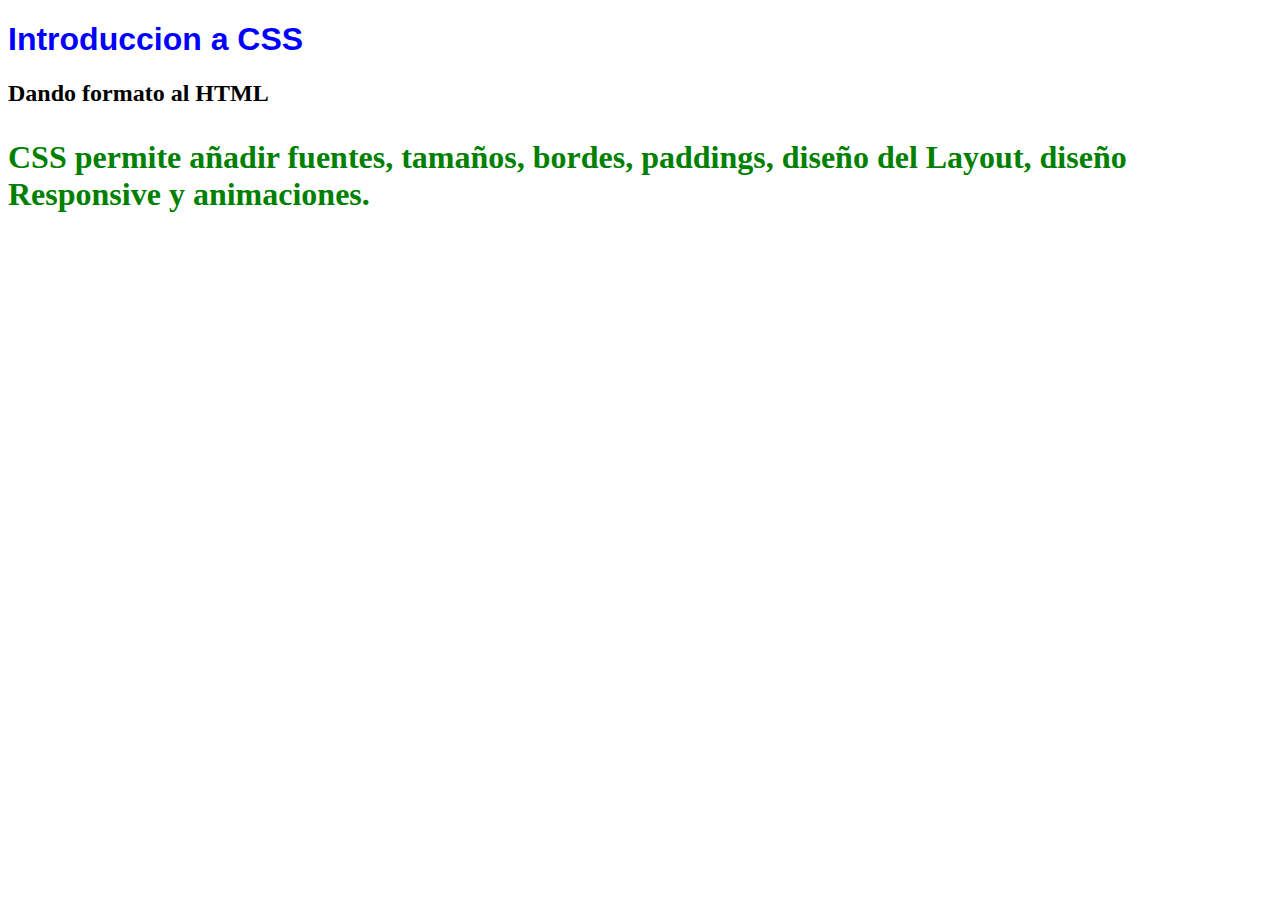
<file: 3 formas de aplicar CSS a una página/index.html>
<!DOCTYPE html>
<html lang="en">
<head>
    <meta charset="UTF-8">
    <meta name="viewport" content="width=device-width, initial-scale=1.0">
    <title>Document</title>
<link rel="stylesheet" href="estilos.css">
</head>
<body>
    <h1 style="color:blue;font-family: Arial, Helvetica, sans-serif ;">Introduccion a CSS</h1>
<h2>Dando formato al HTML</h2>
<p>CSS permite añadir fuentes, tamaños, bordes, paddings, diseño del Layout, diseño Responsive y animaciones.</p>
</body>
</html>
</file>
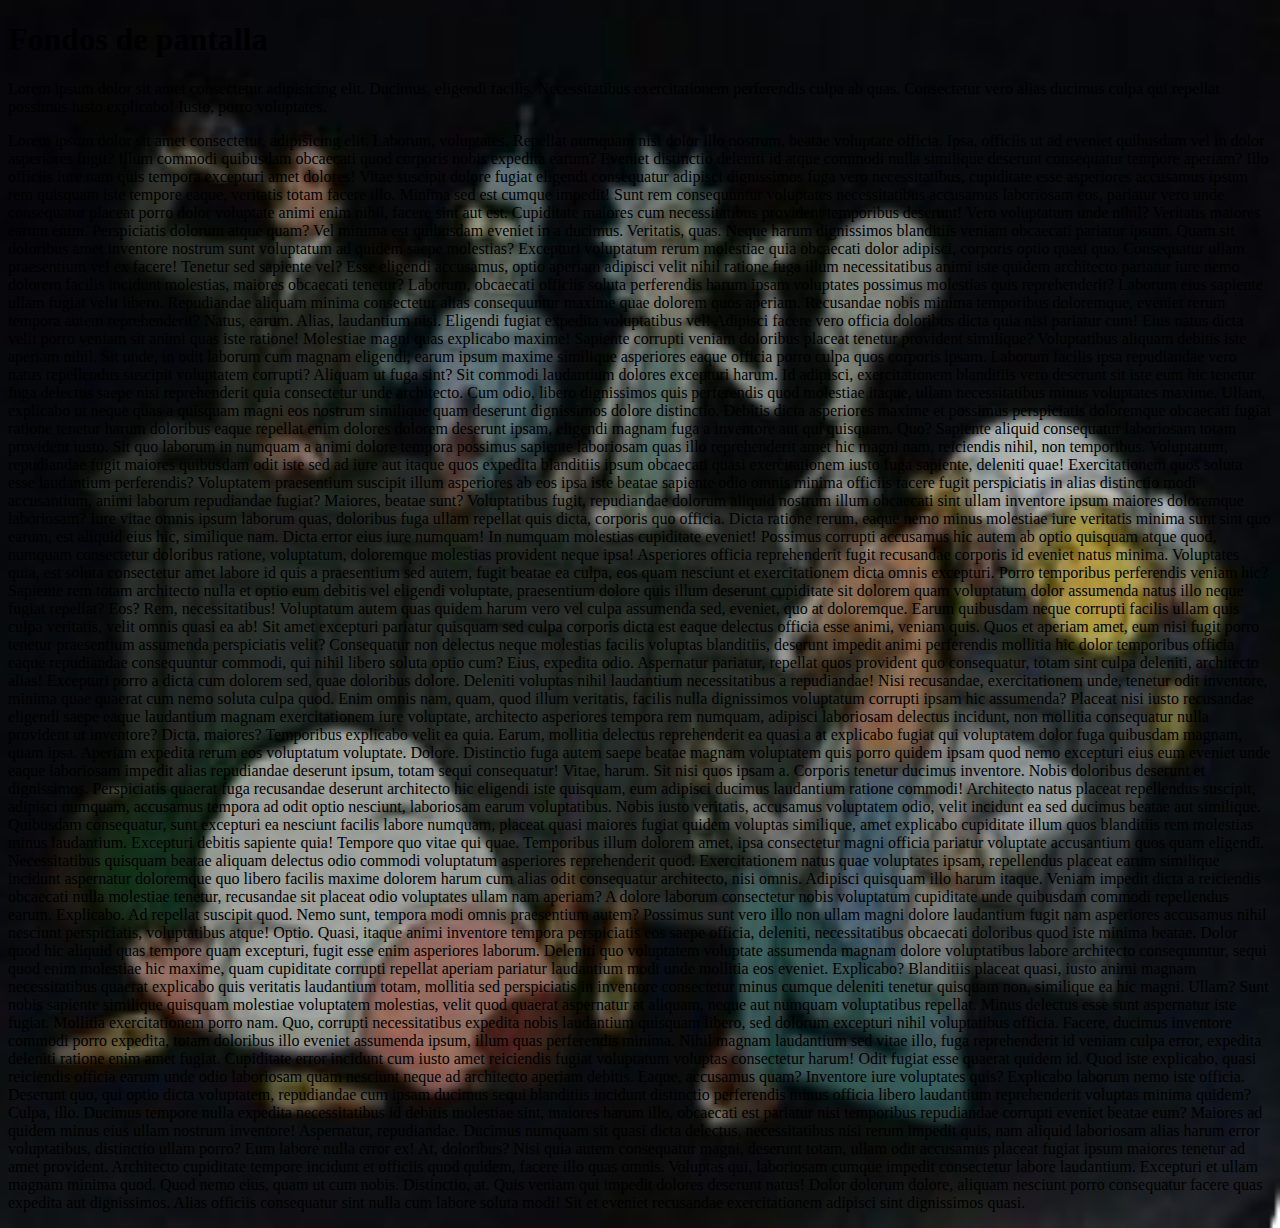
<file: CSS Backgrounds/index.html>
<!DOCTYPE html>
<html lang="en">
<head>
    <meta charset="UTF-8">
    <meta name="viewport" content="width=device-width, initial-scale=1.0">
    <title>Document</title>
<style>
body {background-image:url("Captura.PNG");
    background-repeat: no-repeat;
    background-position: center center;
    background-attachment: scroll;  /* si sale fixed no se mueve al hacer scroll, pero si sale scroll se queda fija  */
    background-size: 100% 100%; }
    #caja {background-color: blue; /* no es obligatorio meter "" en el url pero es recomendable */
    height: 200px ;}
    </style>
</head>
<body>
    <h1>Fondos de pantalla</h1>
    <p>Lorem ipsum dolor sit amet consectetur adipisicing elit. Ducimus, eligendi facilis. Necessitatibus exercitationem perferendis culpa ab quas. Consectetur vero alias ducimus culpa qui repellat possimus iusto explicabo! Iusto, porro voluptates.</p>
    <p>Lorem ipsum dolor sit amet consectetur, adipisicing elit. Laborum, voluptates. Repellat numquam nisi dolor illo nostrum, beatae voluptate officia. Ipsa, officiis ut ad eveniet quibusdam vel in dolor asperiores fugit?
    Illum commodi quibusdam obcaecati quod corporis nobis expedita earum? Eveniet distinctio deleniti id atque commodi nulla similique deserunt consequatur tempore aperiam? Illo officiis iure nam quis tempora excepturi amet dolores!
    Vitae suscipit dolore fugiat eligendi consequatur adipisci dignissimos fuga vero necessitatibus, cupiditate esse asperiores accusamus ipsum rem quisquam iste tempore eaque, veritatis totam facere illo. Minima sed est cumque impedit!
    Sunt rem consequuntur voluptates necessitatibus accusamus laboriosam eos, pariatur vero unde consequatur placeat porro dolor voluptate animi enim nihil, facere sint aut est. Cupiditate maiores cum necessitatibus provident temporibus deserunt!
    Vero voluptatum unde nihil? Veritatis maiores earum enim. Perspiciatis dolorum atque quam? Vel minima est quibusdam eveniet in a ducimus. Veritatis, quas. Neque harum dignissimos blanditiis veniam obcaecati pariatur ipsum.
    Quam sit doloribus amet inventore nostrum sunt voluptatum ad quidem saepe molestias? Excepturi voluptatum rerum molestiae quia obcaecati dolor adipisci, corporis optio quasi quo. Consequatur ullam praesentium vel ex facere!
    Tenetur sed sapiente vel? Esse eligendi accusamus, optio aperiam adipisci velit nihil ratione fuga illum necessitatibus animi iste quidem architecto pariatur iure nemo dolorem facilis incidunt molestias, maiores obcaecati tenetur?
    Laborum, obcaecati officiis soluta perferendis harum ipsam voluptates possimus molestias quis reprehenderit? Laborum eius sapiente ullam fugiat velit libero. Repudiandae aliquam minima consectetur alias consequuntur maxime quae dolorem quos aperiam.
    Recusandae nobis minima temporibus doloremque, eveniet rerum tempora autem reprehenderit? Natus, earum. Alias, laudantium nisi. Eligendi fugiat expedita voluptatibus vel! Adipisci facere vero officia doloribus dicta quia nisi pariatur cum!
    Eius natus dicta velit porro veniam sit animi quas iste ratione! Molestiae magni quas explicabo maxime! Sapiente corrupti veniam doloribus placeat tenetur provident similique? Voluptatibus aliquam debitis iste aperiam nihil.
    Sit unde, in odit laborum cum magnam eligendi, earum ipsum maxime similique asperiores eaque officia porro culpa quos corporis ipsam. Laborum facilis ipsa repudiandae vero natus repellendus suscipit voluptatem corrupti?
    Aliquam ut fuga sint? Sit commodi laudantium dolores excepturi harum. Id adipisci, exercitationem blanditiis vero deserunt sit iste eum hic tenetur fuga delectus saepe nisi reprehenderit quia consectetur unde architecto.
    Cum odio, libero dignissimos quis perferendis quod molestiae itaque, ullam necessitatibus minus voluptates maxime. Ullam, explicabo ut neque quas a quisquam magni eos nostrum similique quam deserunt dignissimos dolore distinctio.
    Debitis dicta asperiores maxime et possimus perspiciatis doloremque obcaecati fugiat ratione tenetur harum doloribus eaque repellat enim dolores dolorem deserunt ipsam, eligendi magnam fuga a inventore aut qui quisquam. Quo?
    Sapiente aliquid consequatur laboriosam totam provident iusto. Sit quo laborum in numquam a animi dolore tempora possimus sapiente laboriosam quas illo reprehenderit amet hic magni nam, reiciendis nihil, non temporibus.
    Voluptatum, repudiandae fugit maiores quibusdam odit iste sed ad iure aut itaque quos expedita blanditiis ipsum obcaecati quasi exercitationem iusto fuga sapiente, deleniti quae! Exercitationem quos soluta esse laudantium perferendis?
    Voluptatem praesentium suscipit illum asperiores ab eos ipsa iste beatae sapiente odio omnis minima officiis facere fugit perspiciatis in alias distinctio modi accusantium, animi laborum repudiandae fugiat? Maiores, beatae sunt?
    Voluptatibus fugit, repudiandae dolorum aliquid nostrum illum obcaecati sint ullam inventore ipsum maiores doloremque laboriosam? Iure vitae omnis ipsum laborum quas, doloribus fuga ullam repellat quis dicta, corporis quo officia.
    Dicta ratione rerum, eaque nemo minus molestiae iure veritatis minima sunt sint quo earum, est aliquid eius hic, similique nam. Dicta error eius iure numquam! In numquam molestias cupiditate eveniet!
    Possimus corrupti accusamus hic autem ab optio quisquam atque quod, numquam consectetur doloribus ratione, voluptatum, doloremque molestias provident neque ipsa! Asperiores officia reprehenderit fugit recusandae corporis id eveniet natus minima.
    Voluptates quia, est soluta consectetur amet labore id quis a praesentium sed autem, fugit beatae ea culpa, eos quam nesciunt et exercitationem dicta omnis excepturi. Porro temporibus perferendis veniam hic?
    Sapiente rem totam architecto nulla et optio eum debitis vel eligendi voluptate, praesentium dolore quis illum deserunt cupiditate sit dolorem quam voluptatum dolor assumenda natus illo neque fugiat repellat? Eos?
    Rem, necessitatibus! Voluptatum autem quas quidem harum vero vel culpa assumenda sed, eveniet, quo at doloremque. Earum quibusdam neque corrupti facilis ullam quis culpa veritatis, velit omnis quasi ea ab!
    Sit amet excepturi pariatur quisquam sed culpa corporis dicta est eaque delectus officia esse animi, veniam quis. Quos et aperiam amet, eum nisi fugit porro tenetur praesentium assumenda perspiciatis velit?
    Consequatur non delectus neque molestias facilis voluptas blanditiis, deserunt impedit animi perferendis mollitia hic dolor temporibus officia eaque repudiandae consequuntur commodi, qui nihil libero soluta optio cum? Eius, expedita odio.
    Aspernatur pariatur, repellat quos provident quo consequatur, totam sint culpa deleniti, architecto alias! Excepturi porro a dicta cum dolorem sed, quae doloribus dolore. Deleniti voluptas nihil laudantium necessitatibus a repudiandae!
    Nisi recusandae, exercitationem unde, tenetur odit inventore, minima quae quaerat cum nemo soluta culpa quod. Enim omnis nam, quam, quod illum veritatis, facilis nulla dignissimos voluptatum corrupti ipsam hic assumenda?
    Placeat nisi iusto recusandae eligendi saepe eaque laudantium magnam exercitationem iure voluptate, architecto asperiores tempora rem numquam, adipisci laboriosam delectus incidunt, non mollitia consequatur nulla provident ut inventore? Dicta, maiores?
    Temporibus explicabo velit ea quia. Earum, mollitia delectus reprehenderit ea quasi a at explicabo fugiat qui voluptatem dolor fuga quibusdam magnam, quam ipsa. Aperiam expedita rerum eos voluptatum voluptate. Dolore.
    Distinctio fuga autem saepe beatae magnam voluptatem quis porro quidem ipsam quod nemo excepturi eius eum eveniet unde eaque laboriosam impedit alias repudiandae deserunt ipsum, totam sequi consequatur! Vitae, harum.
    Sit nisi quos ipsam a. Corporis tenetur ducimus inventore. Nobis doloribus deserunt et dignissimos. Perspiciatis quaerat fuga recusandae deserunt architecto hic eligendi iste quisquam, eum adipisci ducimus laudantium ratione commodi!
    Architecto natus placeat repellendus suscipit, adipisci numquam, accusamus tempora ad odit optio nesciunt, laboriosam earum voluptatibus. Nobis iusto veritatis, accusamus voluptatem odio, velit incidunt ea sed ducimus beatae aut similique.
    Quibusdam consequatur, sunt excepturi ea nesciunt facilis labore numquam, placeat quasi maiores fugiat quidem voluptas similique, amet explicabo cupiditate illum quos blanditiis rem molestias minus laudantium. Excepturi debitis sapiente quia!
    Tempore quo vitae qui quae. Temporibus illum dolorem amet, ipsa consectetur magni officia pariatur voluptate accusantium quos quam eligendi. Necessitatibus quisquam beatae aliquam delectus odio commodi voluptatum asperiores reprehenderit quod.
    Exercitationem natus quae voluptates ipsam, repellendus placeat earum similique incidunt aspernatur doloremque quo libero facilis maxime dolorem harum cum alias odit consequatur architecto, nisi omnis. Adipisci quisquam illo harum itaque.
    Veniam impedit dicta a reiciendis obcaecati nulla molestiae tenetur, recusandae sit placeat odio voluptates ullam nam aperiam? A dolore laborum consectetur nobis voluptatum cupiditate unde quibusdam commodi repellendus earum. Explicabo.
    Ad repellat suscipit quod. Nemo sunt, tempora modi omnis praesentium autem? Possimus sunt vero illo non ullam magni dolore laudantium fugit nam asperiores accusamus nihil nesciunt perspiciatis, voluptatibus atque! Optio.
    Quasi, itaque animi inventore tempora perspiciatis eos saepe officia, deleniti, necessitatibus obcaecati doloribus quod iste minima beatae. Dolor quod hic aliquid quas tempore quam excepturi, fugit esse enim asperiores laborum.
    Deleniti quo voluptatem voluptate assumenda magnam dolore voluptatibus labore architecto consequuntur, sequi quod enim molestiae hic maxime, quam cupiditate corrupti repellat aperiam pariatur laudantium modi unde mollitia eos eveniet. Explicabo?
    Blanditiis placeat quasi, iusto animi magnam necessitatibus quaerat explicabo quis veritatis laudantium totam, mollitia sed perspiciatis in inventore consectetur minus cumque deleniti tenetur quisquam non, similique ea hic magni. Ullam?
    Sunt nobis sapiente similique quisquam molestiae voluptatem molestias, velit quod quaerat aspernatur at aliquam, neque aut numquam voluptatibus repellat. Minus delectus esse sunt aspernatur iste fugiat. Mollitia exercitationem porro nam.
    Quo, corrupti necessitatibus expedita nobis laudantium quisquam libero, sed dolorum excepturi nihil voluptatibus officia. Facere, ducimus inventore commodi porro expedita, totam doloribus illo eveniet assumenda ipsum, illum quas perferendis minima.
    Nihil magnam laudantium sed vitae illo, fuga reprehenderit id veniam culpa error, expedita deleniti ratione enim amet fugiat. Cupiditate error incidunt cum iusto amet reiciendis fugiat voluptatum voluptas consectetur harum!
    Odit fugiat esse quaerat quidem id. Quod iste explicabo, quasi reiciendis officia earum unde odio laboriosam quam nesciunt neque ad architecto aperiam debitis. Eaque, accusamus quam? Inventore iure voluptates quis?
    Explicabo laborum nemo iste officia. Deserunt quo, qui optio dicta voluptatem, repudiandae cum ipsam ducimus sequi blanditiis incidunt distinctio perferendis minus officia libero laudantium reprehenderit voluptas minima quidem? Culpa, illo.
    Ducimus tempore nulla expedita necessitatibus id debitis molestiae sint, maiores harum illo, obcaecati est pariatur nisi temporibus repudiandae corrupti eveniet beatae eum? Maiores ad quidem minus eius ullam nostrum inventore!
    Aspernatur, repudiandae. Ducimus numquam sit quasi dicta delectus, necessitatibus nisi rerum impedit quis, nam aliquid laboriosam alias harum error voluptatibus, distinctio ullam porro? Eum labore nulla error ex! At, doloribus?
    Nisi quia autem consequatur magni, deserunt totam, ullam odit accusamus placeat fugiat ipsum maiores tenetur ad amet provident. Architecto cupiditate tempore incidunt et officiis quod quidem, facere illo quas omnis.
    Voluptas qui, laboriosam cumque impedit consectetur labore laudantium. Excepturi et ullam magnam minima quod. Quod nemo eius, quam ut cum nobis. Distinctio, at. Quis veniam qui impedit dolores deserunt natus!
    Dolor dolorum dolore, aliquam nesciunt porro consequatur facere quas expedita aut dignissimos. Alias officiis consequatur sint nulla cum labore soluta modi! Sit et eveniet recusandae exercitationem adipisci sint dignissimos quasi.</p>

</body>
</html>
</file>
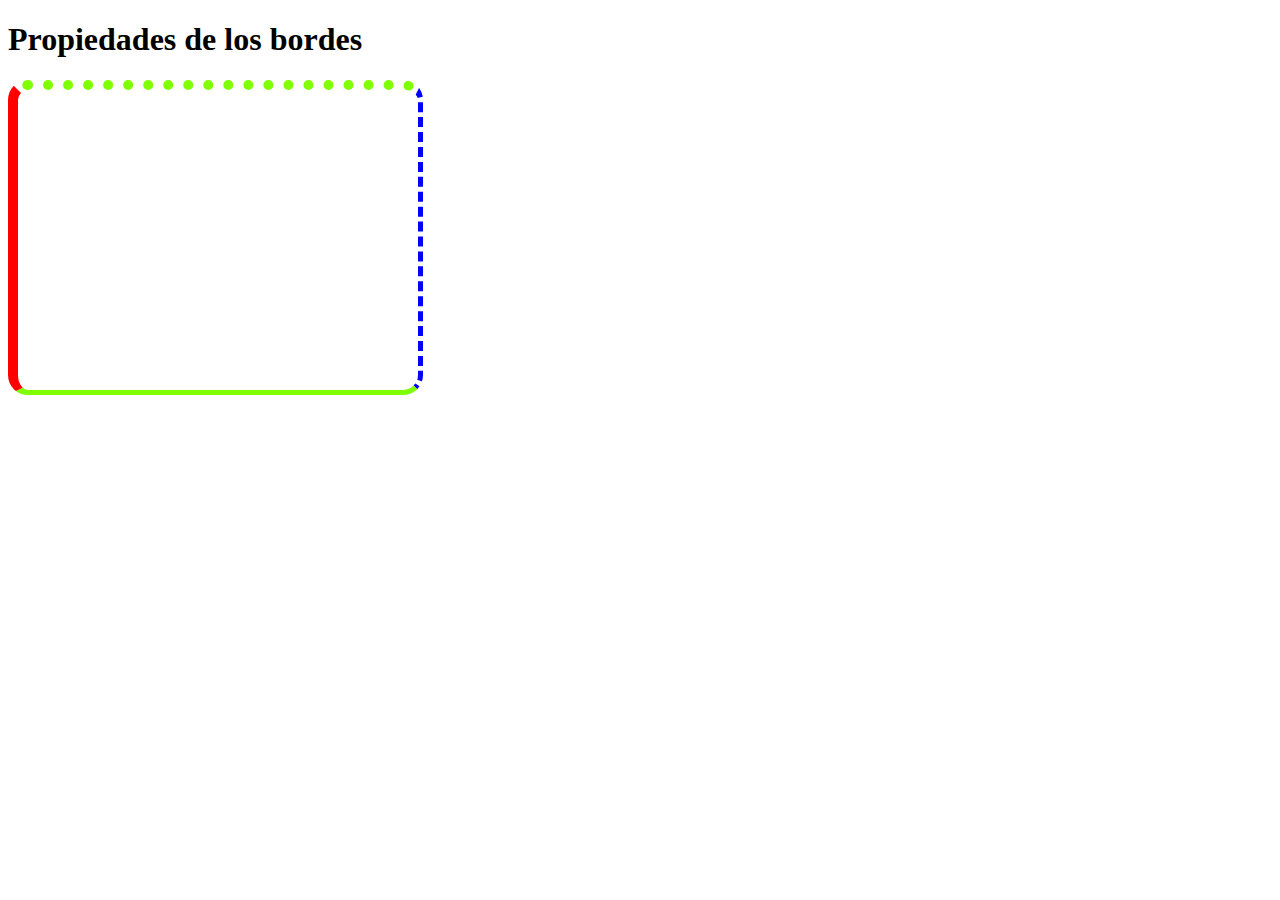
<file: CSS Bordes/index.html>
<!DOCTYPE html>
<html lang="en">
<head>
    <meta charset="UTF-8">
    <meta name="viewport" content="width=device-width, initial-scale=1.0">
    <title>Document</title>
    <style>
        #capa {
            width: 400px; 
            height: 300px;
            border: 10px solid chartreuse;
            border-radius: 20px;
            border-top-style: dotted;
            border-left-color: red;
            border-bottom-width: 5px;
            border-right: 5px dashed blue;
        }

    </style>
</head>
<body>
    <h1>Propiedades de los bordes</h1>
    <div id="capa">



    </div>
    
</body>
</html>
</file>
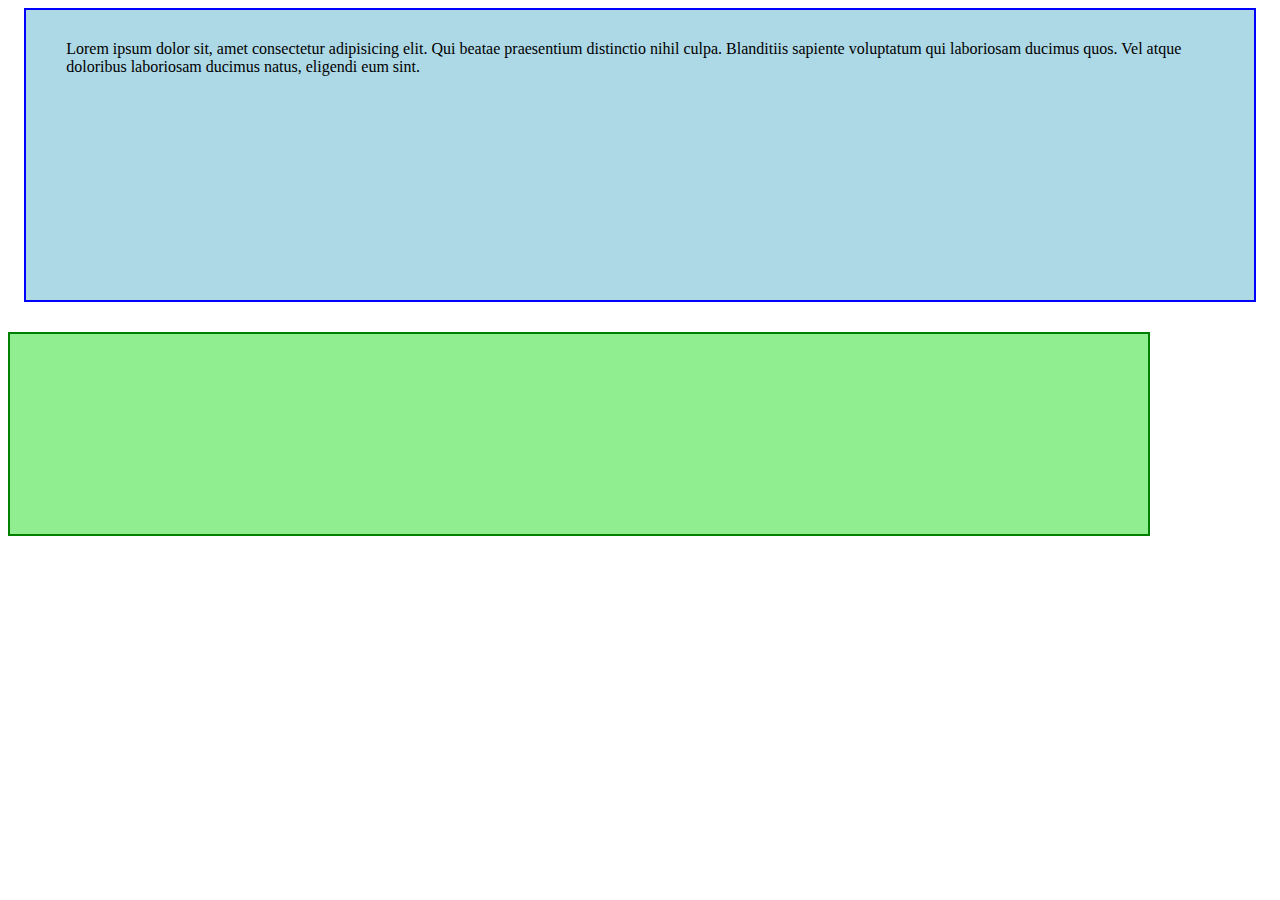
<file: CSS Margenes y padding/index.html>
<!DOCTYPE html>
<html lang="en">
<head>
    <meta charset="UTF-8">
    <meta name="viewport" content="width=device-width, initial-scale=1.0">
    <title>Document</title>
    <style>
        #caja1 {background-color:  lightblue;
            border: 2px solid blue;
            width: 90%;
            height: 200px;
            margin: auto;
            padding: 30px 50px 60px 40px}
        #caja2 {background-color: lightgreen;
            border: 2px solid green;
            width: 90%;
            height: 200px; 
            margin-top: 30px }
    </style>
</head>
<body>
    <div id="caja1">
        Lorem ipsum dolor sit, amet consectetur adipisicing elit. Qui beatae praesentium distinctio nihil culpa. Blanditiis sapiente voluptatum qui laboriosam ducimus quos. Vel atque doloribus laboriosam ducimus natus, eligendi eum sint.

    </div>

    <div id="caja2">


    </div>
</body>
</html>
</file>
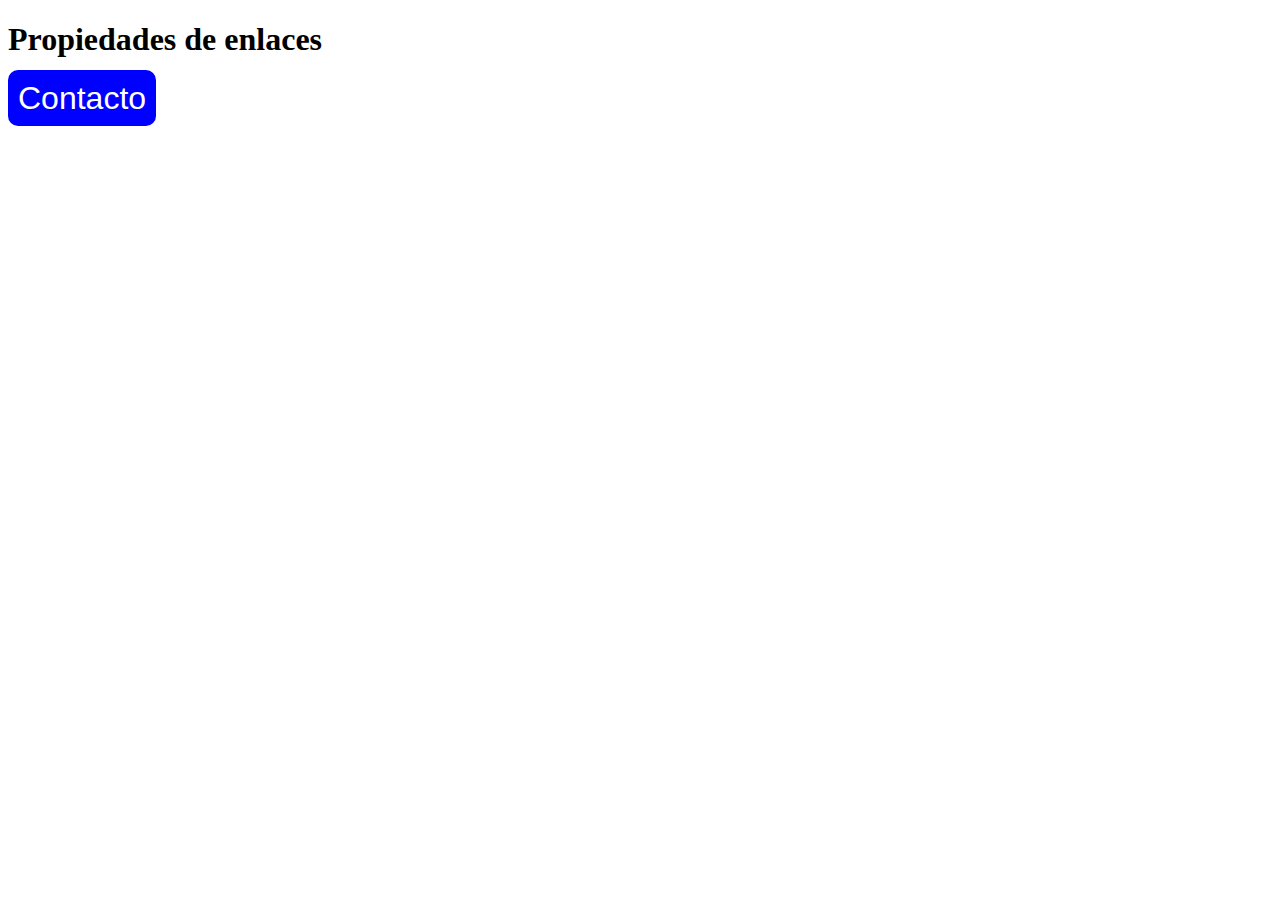
<file: CSS Propiedades de los Enlaces/index.html>
<!DOCTYPE html>
<html lang="en">
<head>
    <meta charset="UTF-8">
    <meta name="viewport" content="width=device-width, initial-scale=1.0">
    <title>Document</title>
    <style>
a {text-decoration: none;
font-family:  Arial, Helvetica, sans-serif;
font-size: 2em;
padding: 10px;  /* aumentar el espacio entre el texto y el borde */
border-radius: 10px } /* borde redondeado */


a:link { /* lo normal nada más verlo */
    background-color: blue;
    color: white;
}
a:visited {background-color: white; /* ya una vez pinchado */
color: grey}

a:hover { background-color:chartreuse;  /* al poner el ratón encima */
color: red}

a:active { font-weight: bold; /* al clickar */
color: orange;
text-shadow: 3px 3px 5px black }

    </style>
</head>
<body>
    <h1>Propiedades de enlaces</h1>
    <a href="http://www.iesjuanbosco.es">Contacto</a>
</body>
</html>
</file>
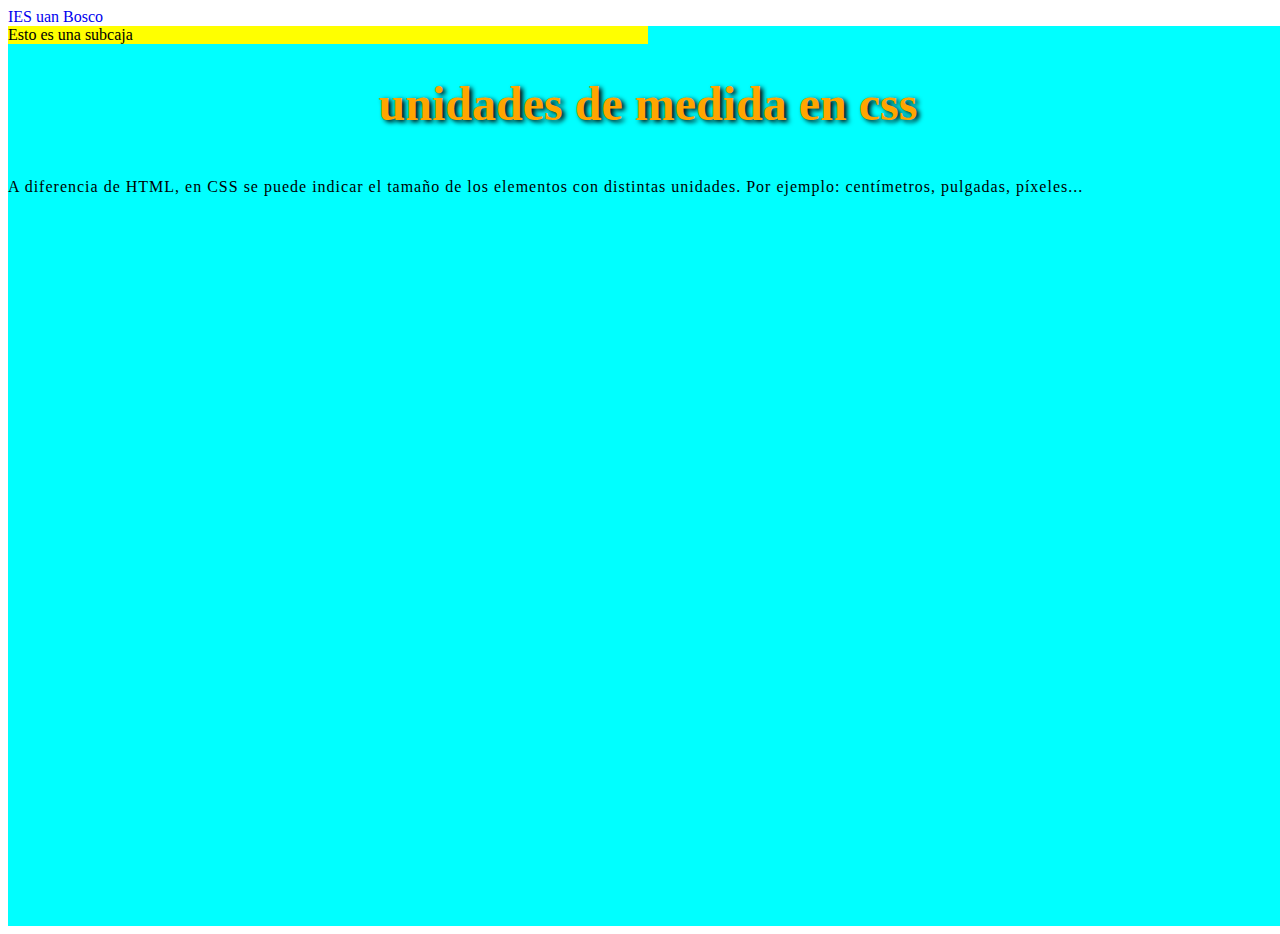
<file: CSS Propiedades del texto/index.html>
<!DOCTYPE html>
<html lang="en">

<head>
    <meta charset="UTF-8">
    <meta name="viewport" content="width=device-width, initial-scale=1.0">
    <title>Document</title>
    <style>
        h1 {
            font-size: 3em; /* puedo usar cualquier unidad de medida, px, ,em (tamaño letra por defecto), cms, pulgadas (in), los decimales van con . no con ,... */
            color: orange;
            text-shadow: 3px 2px 5px black; /* permite introducir 4 propiedades de sombra, desplazamiento eje X, eje Y hacia abajo, el difuminado y el color de la sombra */
            text-align: center;  /* aqui podemos poner right, left, center y justify */  
            text-transform:lowercase ; /* permite cambiar mayusculas (uppercase), minusculas (lowercase) y la primera mayuscula (capitalize) */
    }

    p { text-align: justify ;
    letter-spacing:1px ; /* con esto ponemos las letras más separadas */
    line-height: 3;    
}
        #caja {width: 100vw; /* vw quiere decir que es un 1% el ancho total de la parte visible de la pantalla (viewport). por tanto 100vw es un 100% del ancho de la pantalla */
        height:100vh ;    /* esto es lo mismo de arriba (vw) pero en alto */
        background-color:aqua;}
        
        #titulo {background-color: yellow;
        width: 50%;} /* esto ocupa la mitad de la caja padre */
a {text-decoration-line:none ;}

    </style>
</head>

<body>
    <a href="http://www.iesjuanbosco.es">IES uan Bosco</a>
    <div id="caja">
        <div id="titulo">
            Esto es una subcaja
    </div>
        <h1>Unidades de medida en CSS</h1>
        <p>A diferencia de HTML, en CSS se puede indicar
            el tamaño de los elementos con distintas unidades.
            Por ejemplo: centímetros, pulgadas, píxeles...
        </p>
    </div>
</body>

</html>
</file>
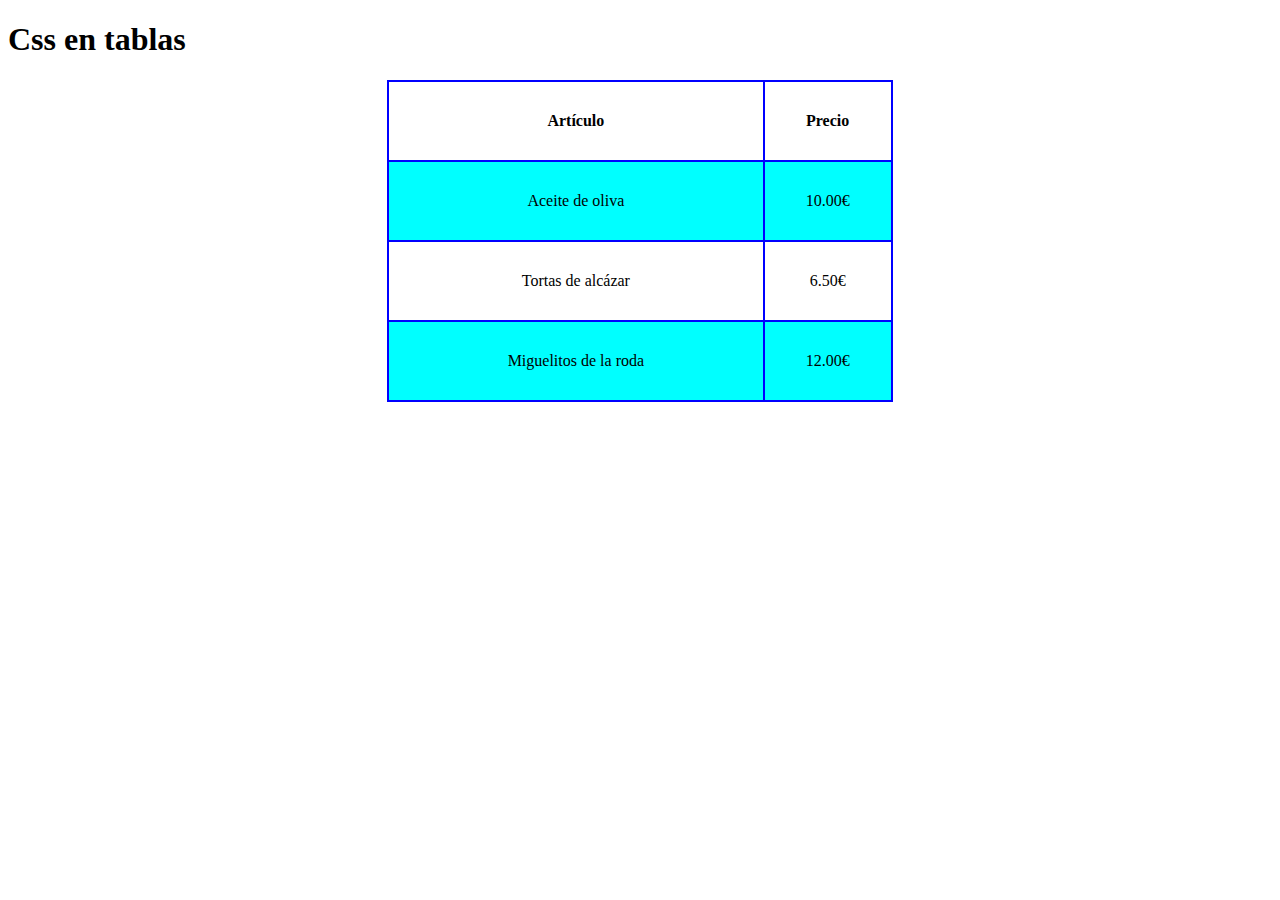
<file: CSS Tablas/index.html>
<!DOCTYPE html>
<html lang="en">

<head>
    <meta charset="UTF-8">
    <meta name="viewport" content="width=device-width, initial-scale=1.0">
    <title>Css en tablas</title>
    <style>
        table, td, th {
            border: 2px solid blue;
            border-collapse: collapse; }
        
        tr {
            height: 80px; }
        
        table {
            width: 40%;
            margin: auto }

        td {
            vertical-align: center;
            text-align: center; }

        tr:hover {
            background-color: grey; }

        tr:nth-child(even) {
            background-color: aqua; }
    </style>
</head>

<body>
    <h1>Css en tablas</h1>
    <table>
        <tr>
            <th>
                Artículo
            </th>
            <th>Precio</th>

        </tr>
        <tr>
            <td>Aceite de oliva</td>
            <td>10.00€</td>
        </tr>
        <tr>
            <td>Tortas de alcázar</td>
            <td>6.50€</td>
        <tr>
            <td>Miguelitos de la roda</td>
            <td>12.00€</td>
        </tr>
        </tr>
    </table>
</body>

</html>
</file>
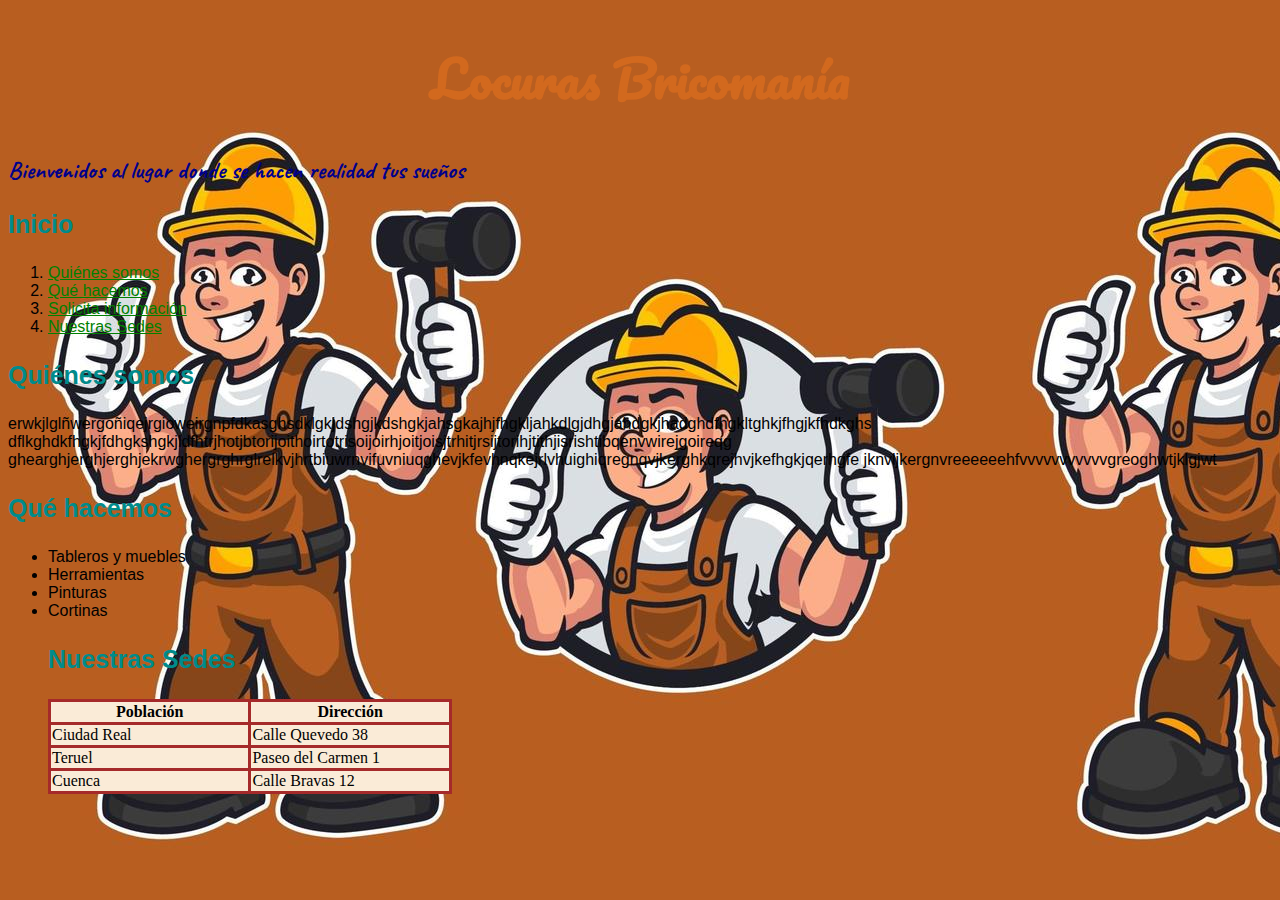
<file: Practica 2/index.html>
<!DOCTYPE html>
<html lang="en">
<head>
    <meta charset="UTF-8">
    <meta name="viewport" content="width=device-width, initial-scale=1.0">
    <title>BricoTodo tu centro de Bricolaje</title>
<link rel="preconnect" href="https://fonts.googleapis.com">
<link rel="preconnect" href="https://fonts.gstatic.com" crossorigin>
<link href="https://fonts.googleapis.com/css2?family=Caveat:wght@400..700&family=Pacifico&display=swap" rel="stylesheet">
<link href="https://fonts.googleapis.com/css2?family=Pacifico&display=swap" rel="stylesheet">

<style>

    h1 {font-family:"pacifico";
        font-size: 50px;
        color: #D2691E;
        text-align: center;}

    h2 {font-family:"caveat";
        font-family: 30px;
        color: #00008B;}

    h3 {font-family:Arial, Helvetica, sans-serif;
        font-size: 25px;
        color: #008B8B;}
    
    p { font-family: Arial, Helvetica, sans-serif;}
    li {font-family: Arial, Helvetica, sans-serif;}

    table, th, td {
        width: 33%;
        border:3px solid brown;
        border-collapse: collapse;
        background-color: antiquewhite;
    }

    body {background-image: url("handyman.jpg")}

    a:link { color: green }
    a:visited { color: gray }

</style>

</head>
<body>

    <h1>Locuras Bricomanía</h1>
    <h2>Bienvenidos al lugar donde se hacen realidad tus sueños</h2>
    <h3>Inicio</h3>
    <ol>
        <li><a href="#quienessomos">Quiénes somos</a></li>
        <li><a href="#quehacemos">Qué hacemos</a></li>
        <li><a href="solinformacion.html">Solicita información</a></li>
        <li><a href="#nuestrassedes">Nuestras Sedes</a></li>
    </ol>
    <h3 id="quienessomos">Quiénes somos</h3>
    <p>erwkjlglñwergoñiqejrgioweirgnpfdkasghsdklgkjdshgjkdshgkjahsgkajhjfhgkljahkdlgjdhgjahdgkjhadghdfhgkltghkjfhgjkfhdkghs
        dflkghdkfhgkjfdhgkshgkjldfhtrjhotjbtorijoithoirtotrisoijoirhjoitjoisjtrhitjrsijtorihjtithjisrishtibqenvwirejgoireqg
        ghearghjerghjerghjekrwghergrghrglrelkvjhrtbiuwrnvifuvniuqghevjkfevhnqkejrlvhuighiqregnqvjkerghkqrejhvjkefhgkjqerhgfe
        jknvljkergnvreeeeeehfvvvvvvvvvvvgreoghwtjklgjwt</p>
    <h3 id="quehacemos">Qué hacemos</h3>
    <p>
        <ul>
            <li>Tableros y muebles</li>
            <li>Herramientas</li>
            <li>Pinturas</li>
            <li>Cortinas</li>
    </p>

    <h3 id="nuestrassedes">Nuestras Sedes</h3>
    <table>
        <tr>
            <th>Población</th>
            <th>Dirección</th>
        </tr>
        <tr>    
        <td>Ciudad Real</td>
            <td>Calle Quevedo 38</td>
        </tr>
        <tr>
            <td>Teruel</td>
            <td>Paseo del Carmen 1</td>
        </tr>
        <tr>
            <td>Cuenca</td>
            <td>Calle Bravas 12</td>
        </tr>
    </table>
</body>
</html>
</file>
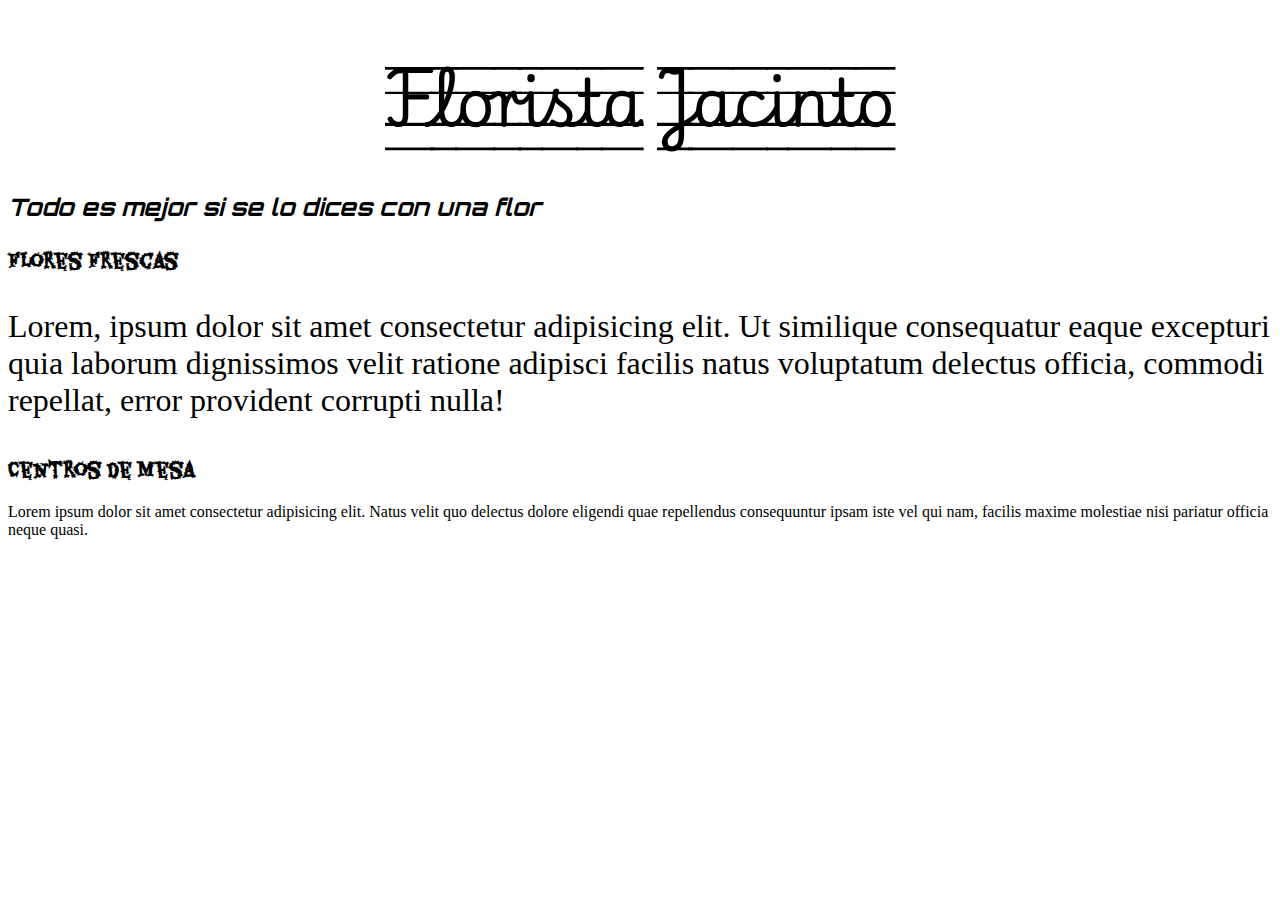
<file: Propiedades de fuentes/index.html>
<!DOCTYPE html> <!-- Family fonts lo mejor para esto es darle al enlace clickando en 1.5 de los apuntes de CSS-->
<html lang="en"> <!-- google fonts tambien existe y ayuda -->
 <!-- Hay 5 familias o grupos de fuentes:
 1.Serif: las que tienen en la punta de la letra un
 "tope" o "serifa" (como la Times New Roman)
 2."Sans Serif" las que no tienen esos "topes" como la Arial
 3.La Monoespaciadas: Todas las letras tienen el mismo tamaño, como las antiguas máquinas de escribir, como la Courier.
 Se usan en programación.
 4.Cursive: son cursivas, muy "elegantes"
 5.Fantasy, muy variadas e imaginativas  
 
 Para instalar las fuentes, un ejemplo: font-family: Arial, Helvetica, sans-serif-->
<head> 
    <meta charset="UTF-8">
    <meta name="viewport" content="width=device-width, initial-scale=1.0">
    <title>Document</title>
    
    <style>
@import url('https://fonts.googleapis.com/css2?family=Eater&family=Orbitron:wght@400..900&family=Playwrite+HR+Lijeva+Guides&display=swap');

        h1 { font-family:"Playwrite HR Lijeva Guides", serif;
    font-size: 4em;
text-align: center;}
        h2 {font-family: "Orbitron", serif; font-style:italic ;}
        h3 {font-family: "Eater", serif;}
        p { font-size: 2em; font-weight: lighter;} /* con 1em se queda por tamaño defecto en el navegador 
        Además, no olvidar que font-weight sirve para grosor de la letra, bold es negrita pero puedo meter valores numéricos*/
    </style>
</head>

<body>
    <h1>Florista Jacinto</h1>
    <h2> Todo es mejor si se lo dices con una flor</h2>
    <h3>Flores frescas</h3>
    <p>Lorem, ipsum dolor sit amet consectetur adipisicing elit. Ut similique consequatur eaque excepturi quia laborum dignissimos velit ratione adipisci facilis
        natus voluptatum delectus officia, commodi repellat, error provident corrupti nulla!</p>
    <h3>Centros de mesa</h3>
    Lorem ipsum dolor sit amet consectetur adipisicing elit. Natus velit quo delectus dolore eligendi quae repellendus consequuntur ipsam iste vel qui nam, facilis
    maxime molestiae nisi pariatur officia neque quasi.

</body>
</html>
</file>
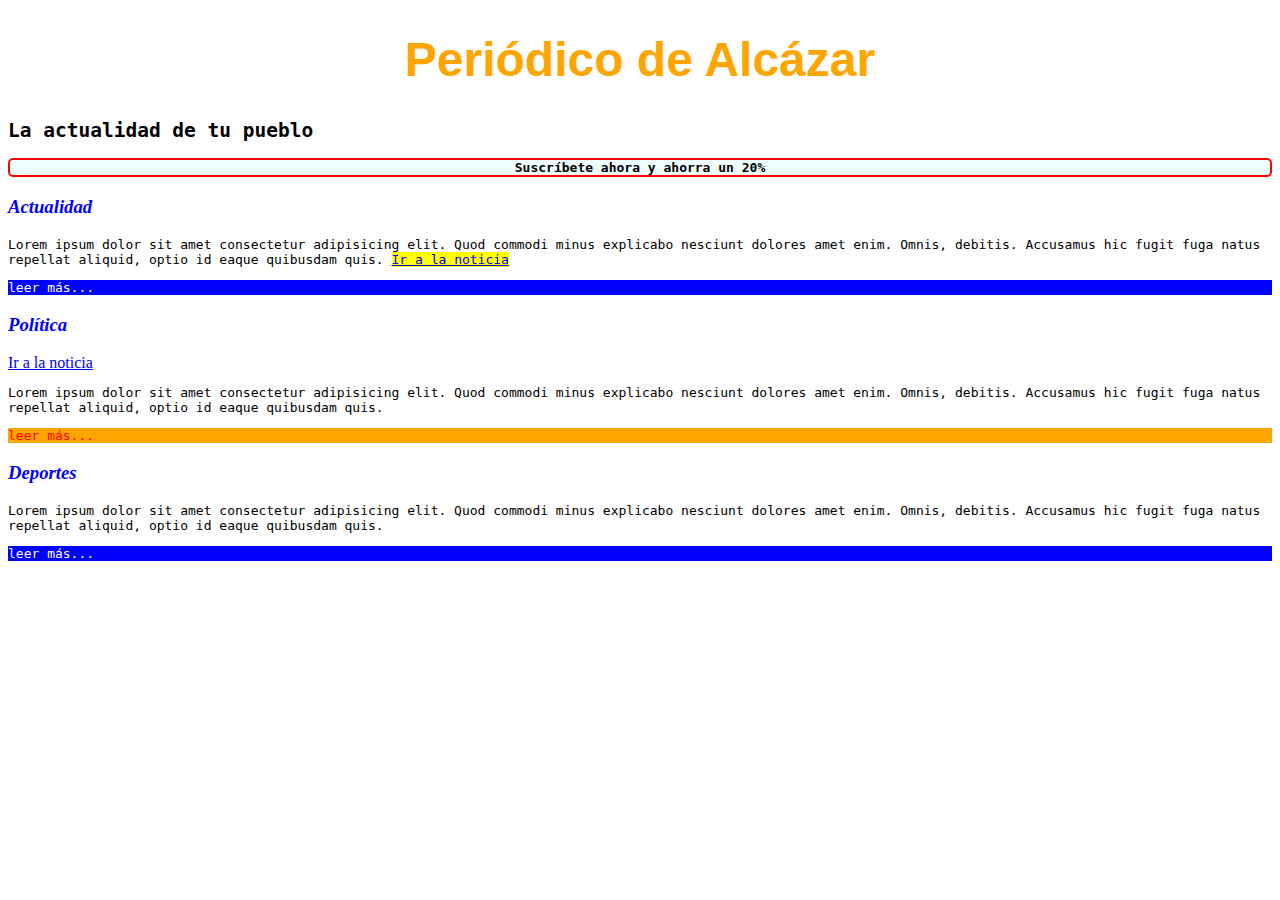
<file: Selectores en CSS/index.html>
<!DOCTYPE html>
<html lang="en">
<head>
    <meta charset="UTF-8">
    <meta name="viewport" content="width=device-width, initial-scale=1.0">
    <title>Document</title>
    <style>
    h1 {font-size: 3em; text-align:center; color: orange; font-family: Arial, Helvetica, sans-serif; }
    h3 {color: blue; font-style: italic}
    #anuncio { border: 2px solid red; border-radius: 5px; text-align: center; background-color: azure; font-weight: bold; }
       
       .leemas {background-color: blue;
    color: white;
}
h2,p {
    font-family:  monospace;
}
p a {background-color: yellow;} /* si pongo 2 selectores separados por espacio se aplicará a los enlaces "a" que esten DENTRO de un párrafo "p". Los enlaces que no están dentro de un parrafo no tomaran ese formato  */
.importante { background-color: orange;
            color: red}
       </style>
</head>
<body>
    <h1>Periódico de Alcázar</h1>
    <h2>La actualidad de tu pueblo</h2>
    <p id="anuncio">Suscríbete ahora y ahorra un 20%</p>
    <h3>Actualidad</h3>
    <p>Lorem ipsum dolor sit amet consectetur adipisicing elit. Quod commodi minus explicabo nesciunt
        dolores amet enim. Omnis, debitis. Accusamus hic fugit fuga natus repellat aliquid, optio id
        eaque quibusdam quis.
    <a href="noticia.html">Ir a la noticia</a>
    </p>
    <p class="leemas">leer más...</p>

    
    <h3>Política</h3>
    <a href="noticia.html">Ir a la noticia</a>
    <p>Lorem ipsum dolor sit amet consectetur adipisicing elit. Quod commodi minus explicabo nesciunt dolores amet enim. Omnis, debitis. Accusamus hic fugit fuga natus repellat aliquid, optio id eaque quibusdam quis.</p>
    <p class="leemas importante">leer más...</p>

    
    <h3>Deportes</h3>
    <p>Lorem ipsum dolor sit amet consectetur adipisicing elit. Quod commodi minus explicabo nesciunt dolores amet enim. Omnis, debitis. Accusamus hic fugit fuga natus repellat aliquid, optio id eaque quibusdam quis.</p>
    <p class="leemas">leer más...</p>
</body>
</html>
</file>
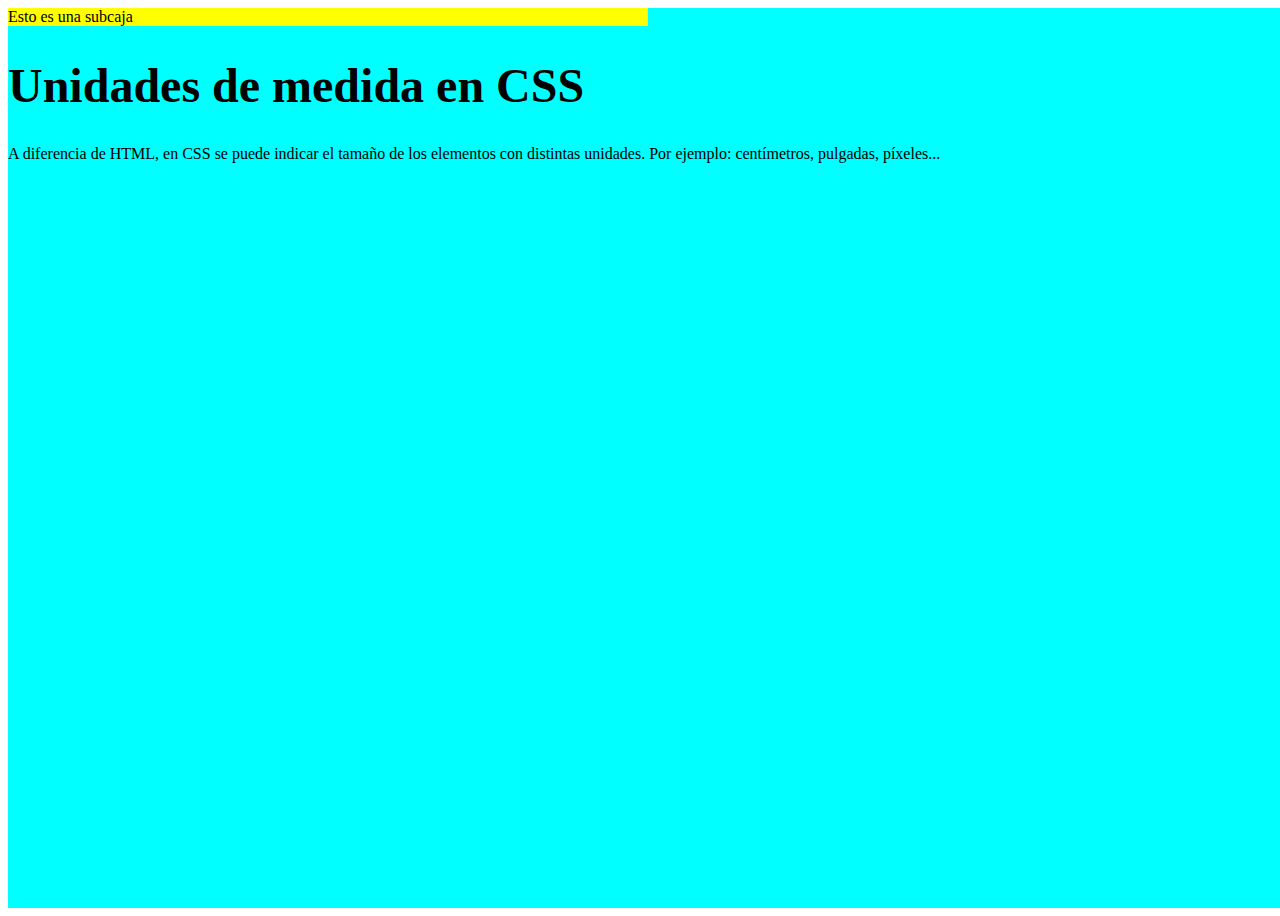
<file: Unidades de medida en CSS/index.html>
<!DOCTYPE html>
<html lang="en">

<head>
    <meta charset="UTF-8">
    <meta name="viewport" content="width=device-width, initial-scale=1.0">
    <title>Document</title>
    <style>
        h1 {
            font-size: 3em; /* puedo usar cualquier unidad de medida, px, ,em (tamaño letra por defecto), cms, pulgadas (in), los decimales van con . no con ,... */
        }
        #caja {width: 100vw; /* vw quiere decir que es un 1% el ancho total de la parte visible de la pantalla (viewport). por tanto 100vw es un 100% del ancho de la pantalla */
        height:100vh ;    /* esto es lo mismo de arriba (vw) pero en alto */
        background-color:aqua;}
        #titulo {background-color: yellow;
        width: 50%;} /* esto ocupa la mitad de la caja padre */
    </style>
</head>

<body>
    <div id="caja">
        <div id="titulo">
            Esto es una subcaja
    </div>
        <h1>Unidades de medida en CSS</h1>
        <p>A diferencia de HTML, en CSS se puede indicar
            el tamaño de los elementos con distintas unidades.
            Por ejemplo: centímetros, pulgadas, píxeles...
        </p>
    </div>
</body>

</html>
</file>
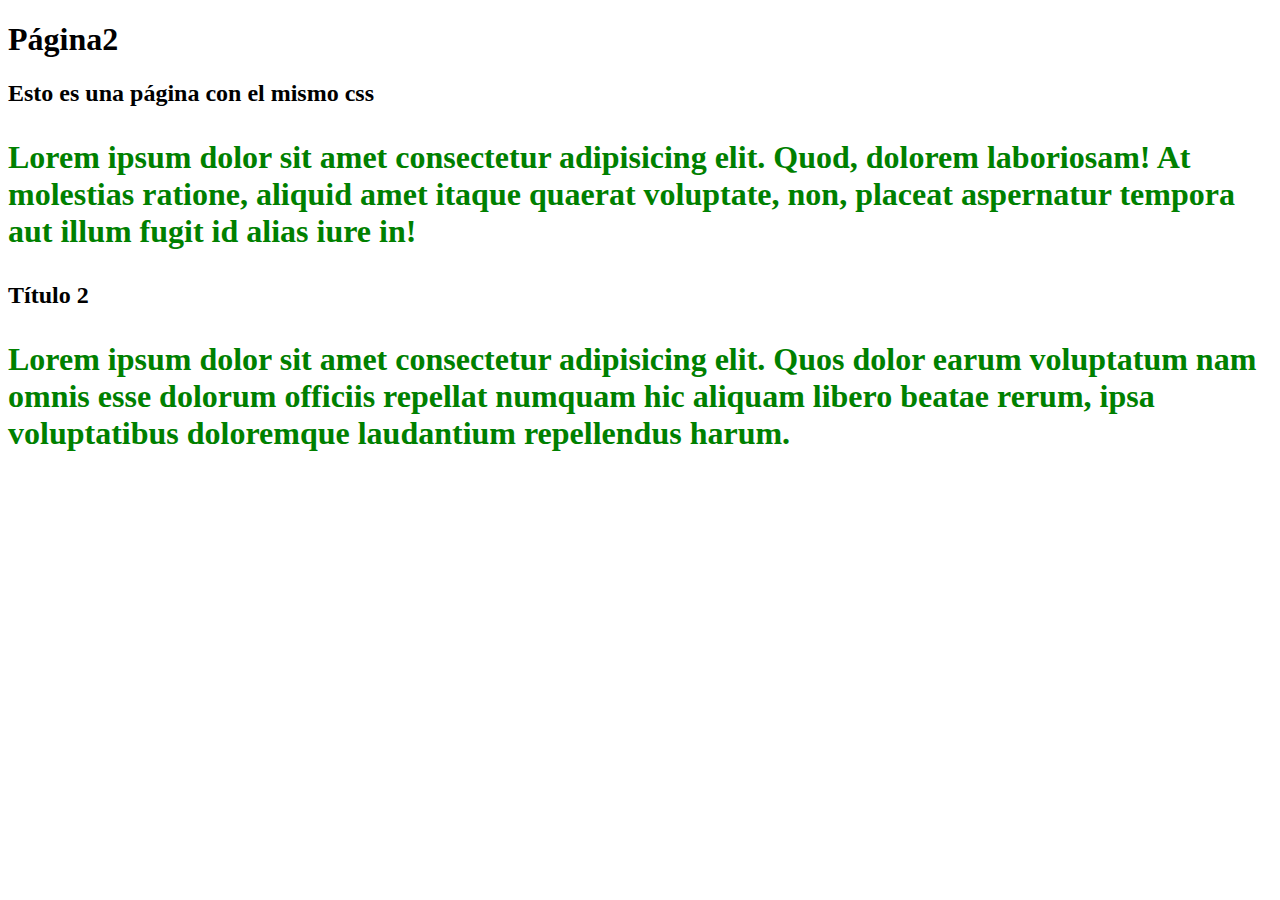
<file: 3 formas de aplicar CSS a una página/index2.html>
<!DOCTYPE html>
<html lang="en">
<head>
    <meta charset="UTF-8">
    <meta name="viewport" content="width=device-width, initial-scale=1.0">
    <title>Document</title>
    <link rel="stylesheet" href="estilos.css">
</head>
<body>
    <h1>Página2</h1>
    <h2>Esto es una página con el mismo css</h2>
<p>Lorem ipsum dolor sit amet consectetur adipisicing elit. Quod, dolorem laboriosam! At molestias ratione, aliquid amet itaque quaerat voluptate, non, placeat aspernatur tempora aut illum fugit id alias iure in!</p>
<h2>Título 2</h2>
<p>Lorem ipsum dolor sit amet consectetur adipisicing elit. Quos dolor earum voluptatum nam omnis esse dolorum officiis repellat numquam hic aliquam libero beatae rerum, ipsa voluptatibus doloremque laudantium repellendus harum.</p>
</body>
</html>
</file>
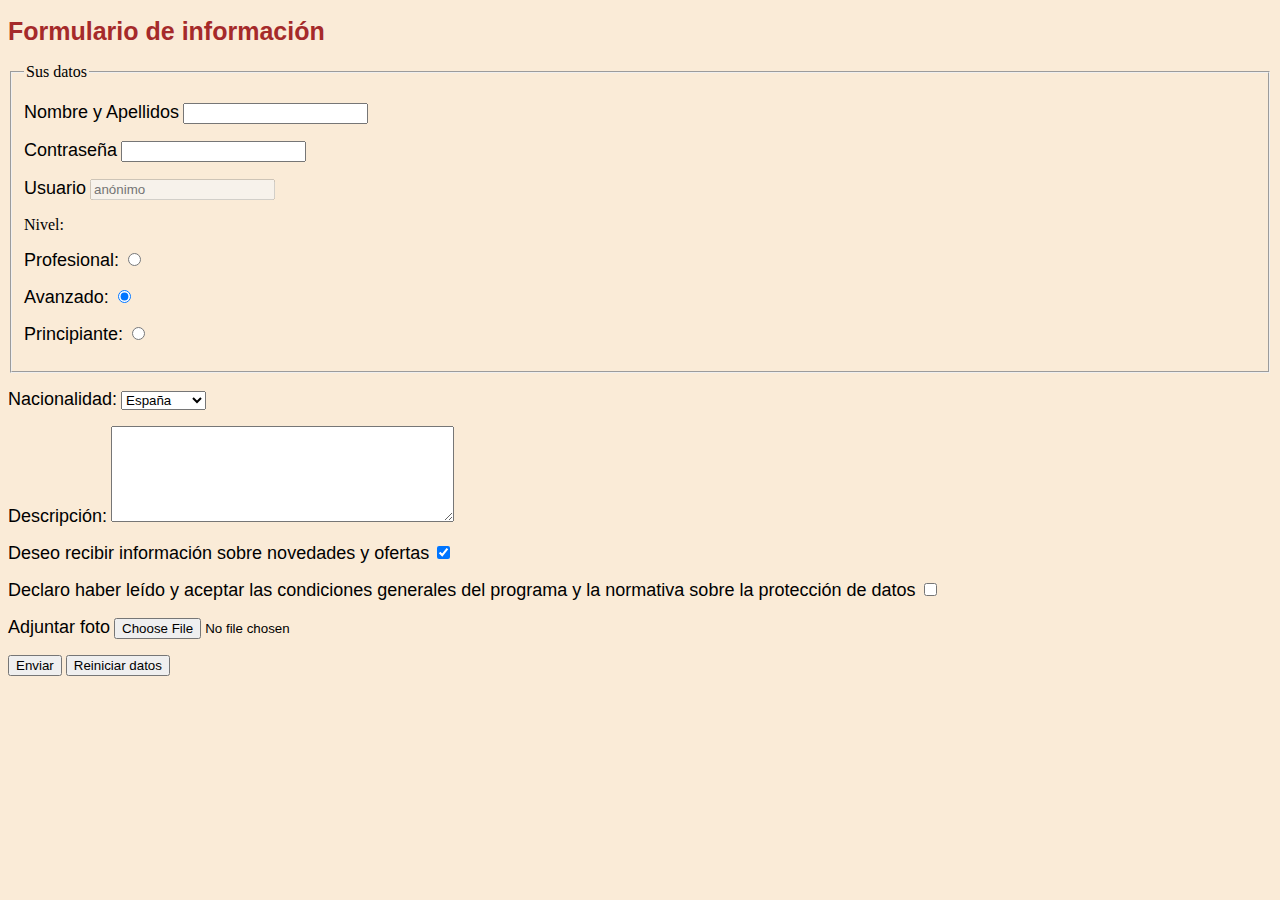
<file: Practica 2/solinformacion.html>
<!DOCTYPE html>
<html lang="en">
<head>
    <meta charset="UTF-8">
    <meta name="viewport" content="width=device-width, initial-scale=1.0">
    <title>Document</title>
    <style>
        label {font-family: Arial, Helvetica, sans-serif;
            font-size:18px;}
        body {background-color: antiquewhite;}
        h1 {font-family: Arial, Helvetica, sans-serif;
            font-size: 25px;
            color: brown;}
    </style>
</head>
<body>
    <h1>Formulario de información</h1>
    <form post="solinformacion.php">
        <fieldset>
            <legend>Sus datos</legend>
            <p>
                <label for="">Nombre y Apellidos</label>
                <input type="" maxlength="50" name="nombre" required id="nom">
            </p>
            <p>
                <label for="contraseña">Contraseña</label>
                <input type="password" maxlength="8"    name="Contraseña" id="contraseña"> 
            </p>
            <p>
                <label for="usuario">Usuario</label>
                <input type="text" maxlength="8"    name="Contraseña"   id="contraseña" disabled placeholder="anónimo">
            </p>
            <p>
                Nivel: </p>
                <p><label for="profesional">Profesional:</label>
                <input type="radio" value="pro"   id="hombre" name="nivel">
            </p>
               <p> <label for="avanzado">Avanzado:</label>
                <input type="radio" value="ava"   checked id="avanzado"   name="nivel">
            </p>
            <p>
                <label for="principiante">Principiante:</label>
                <input type="radio" value="pri" id="principiante"   name="nivel">
            </p>
        </fieldset>
        <p>
            <label for="nacionalidad">Nacionalidad:</label> 
             <select name="nacionalidad" id="nacionalidad">
                 <option value="espa" selected>España</option>
                 <option value="fran">Francia</option>
                 <option value="port">Portugal</option>
                 <option value="marr">Marruecos</option>
             </select>
        </p>
        
        <label for="descrip">Descripción:</label>
        <textarea name="descrip"; cols="40"; rows="6"; id="descrip"></textarea>
        <p> <label for="novedades">Deseo recibir información sobre novedades y ofertas</label>
            <input type="checkbox"  checked name="novedades" id="novedades"> </p>

            <p> <label for="novedades">Declaro haber leído y aceptar las condiciones generales del programa y la normativa sobre la protección de datos</label>
                <input type="checkbox" name="novedades" id="novedades"> </p>
            <p>
                <label for="fotografia">Adjuntar foto</label>
                <input type="file"  name="fotografia" id="foto">
            </p>

            <p>
                <input type="submit" value="Enviar">
                <input type="reset" value="Reiniciar datos">
            </p>

                










    </form>
</body>
</html>
</file>
<file: 3 formas de aplicar CSS a una página/estilos.css>
<style>
h2 {color:brown;font-size: 25px;}
p { color: green; font-weight: bold; font-size: 2em;}

</style>
</file>
